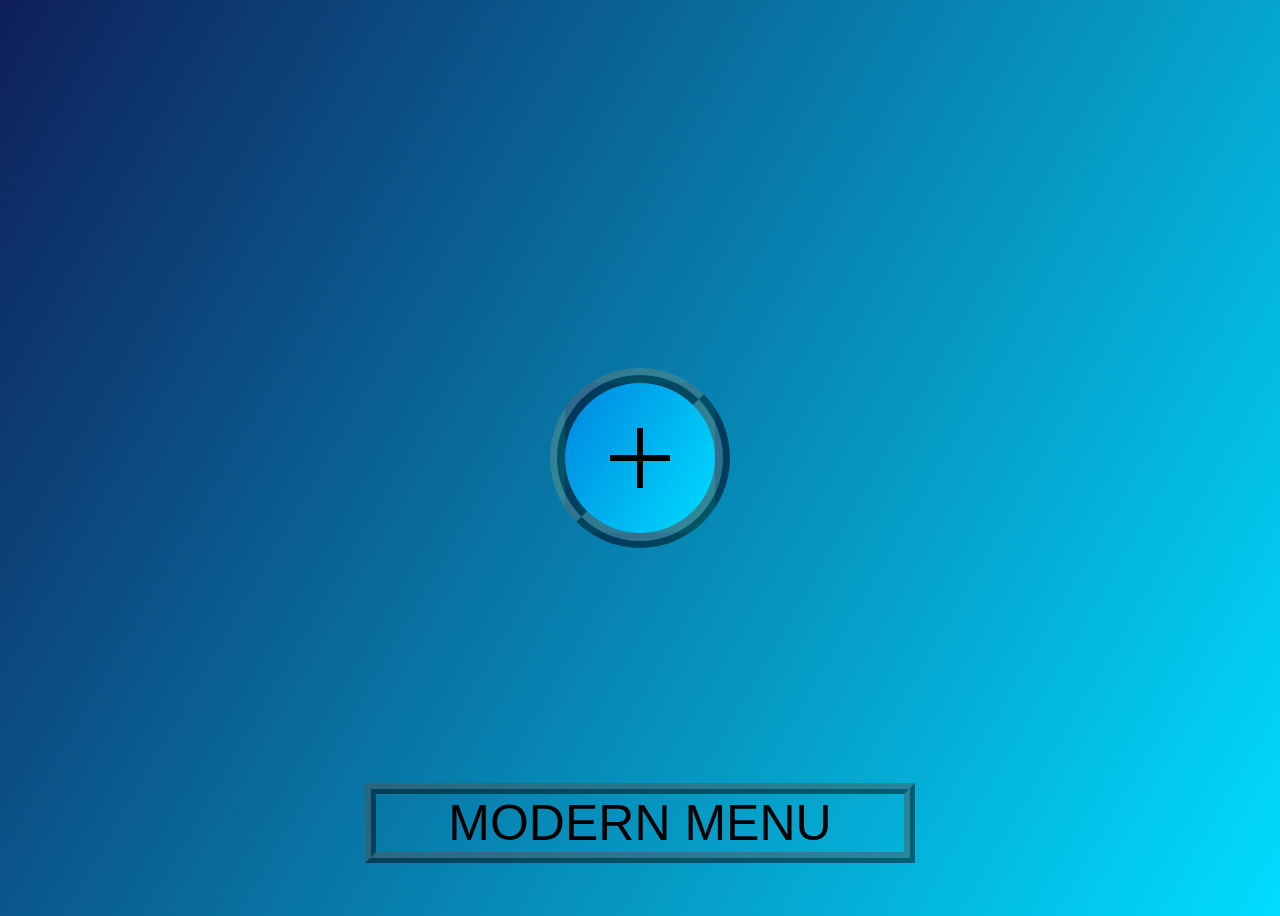
<file: index.html>
<!DOCTYPE html>
<html lang="ru">

<head>
    <meta charset="UTF-8">
    <meta name="viewport" content="width=device-width, initial-scale=1.0">
    <title>Document</title>
    <link rel="stylesheet" href="css/style.css">
</head>

<body>

    <div class="back" id="backs">
        <p id="strelka-back"><img src="media/arrow_back_24dp_E8EAED_FILL0_wght400_GRAD0_opsz24.svg" alt=""></p>
    </div>

    <div class="circular-menu" id="menu">

        <p class="circular-menu_item"><img src="media/apps_24dp_E8EAED_FILL0_wght400_GRAD0_opsz24.svg" alt=""></p>
        <p class="circular-menu_item" id="home"><img src="media/home_24dp_E8EAED_FILL0_wght400_GRAD0_opsz24.svg" alt="">
        </p>
        <p class="circular-menu_item" id="search"><img src="media/search_24dp_E8EAED_FILL0_wght400_GRAD0_opsz24.svg"
                alt=""></p>
        <p class="circular-menu_item"><img src="media/settings_24dp_E8EAED_FILL0_wght400_GRAD0_opsz24.svg" alt=""></p>
        <p class="circular-menu_item"><img src="media/star_24dp_E8EAED_FILL0_wght400_GRAD0_opsz24.svg" alt=""></p>
        <p class="circular-menu_item"><img src="media/close_24dp_E8EAED_FILL0_wght400_GRAD0_opsz24.svg" alt=""></p>

        <a href="#" class="circular-menu_button">
            <span class="circular-menu_lines"></span>
        </a>

        <div class="under">
            <p>MODERN MENU</p>
        </div>


    </div>

    <div class="hometxt" id="hometxt">
        <p>Степан Гаман, не побоюсь своего французского, уже котоrый вечеr не появляется дома. Я вынужден обратиться в полицию и сообщить о пропаже моего соседа. Возможно криминал.</p>
    </div>



    

    <script src="js/main.js"></script>
</body>

</html>
</file>
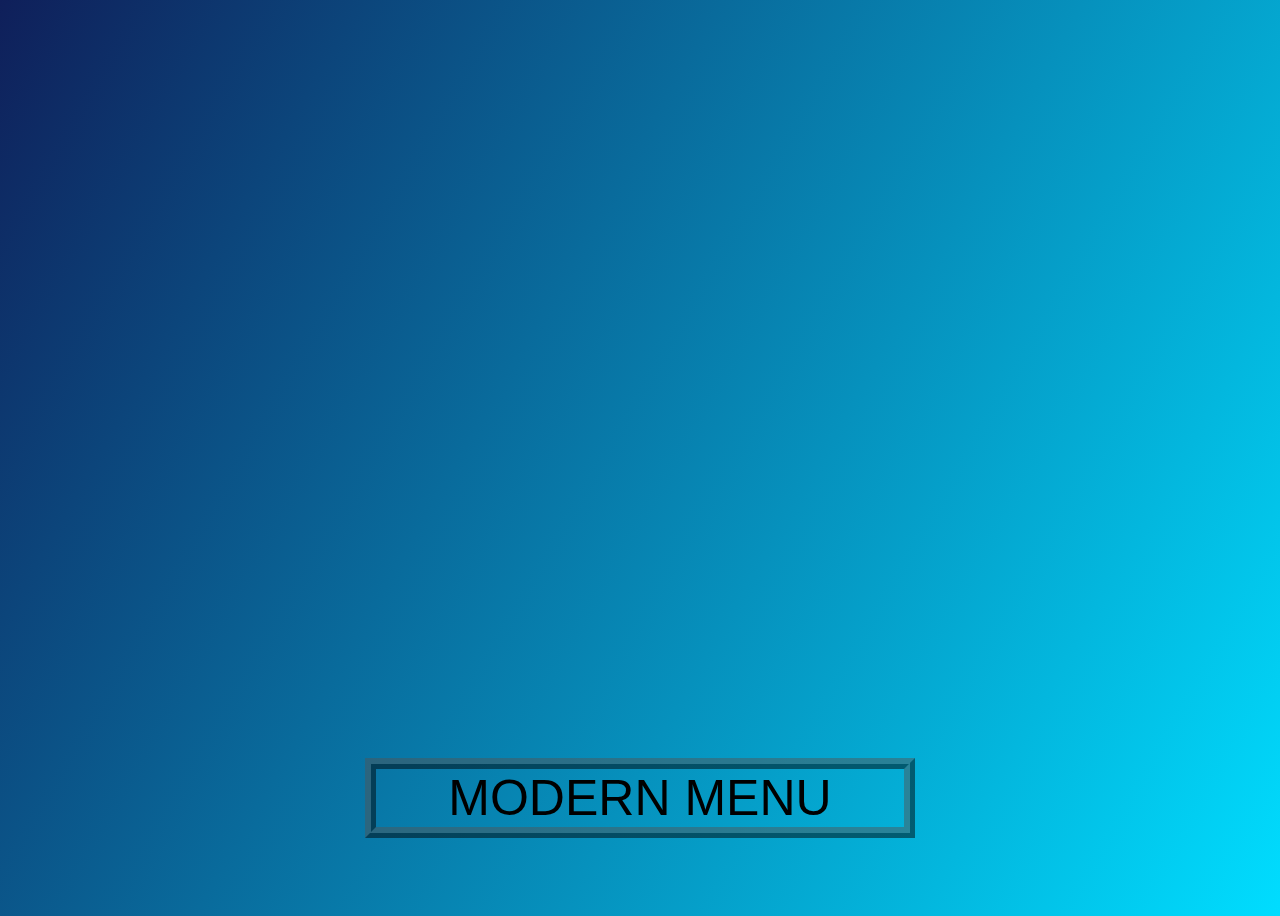
<file: star.html>
<!DOCTYPE html>
<html lang="ru">
<head>
    <meta charset="UTF-8">
    <meta name="viewport" content="width=device-width, initial-scale=1.0">
    <title>Document</title>
    <link rel="stylesheet" href="css/style.css">
</head>
<body id="swup" class="transition-fade">
        <div class="under">
            <p>MODERN MENU</p>
        </div>
            

    </div>




    <script src="js/main.js"></script>
</body>
</html>
</file>
<file: css/style.css>
body {
    display: flex;
    align-items: center;
    justify-content: center;
    height: 100vh;
    background: linear-gradient(120deg, #0f1f5a 0%, rgb(0, 221, 255) 100%);
    
}

.circular-menu {
    position: relative;
    width: 550px;
    height: 550px;
}

.circular-menu_item {
    position: absolute;
    top: 50%;
    left: 50%;
    transform: translate(-50%, -50%);
    display: flex;
    align-items: center;
    justify-content: center;
    width: 120px;
    height: 120px;
    border:#000000 solid 4px;
    border-radius: 50%;
    text-decoration: none;
    color : rgb(255, 0, 0);
    background-color: none;
    transition: 0.7s ease;
    outline: none;
}

.circular-menu_item:hover{
    transition: 0.2s ease;
    padding:25px;
    cursor: pointer;
    background-color: rgba(255, 255, 255, 0.323);
} 

.circular-menu_button {
    position: absolute;
    top: 50%;
    left: 50%;
    transform: translate(-50%, -50%);
    width: 150px;
    height: 150px;
    border-radius: 50%;
    border:4mm ridge rgba(0, 0, 0, 0.6);
    background: linear-gradient(120deg, #0086df 0%, rgb(0, 221, 255) 100%);
    outline: none;
    
}



.circular-menu_lines,
.circular-menu_lines::before,
.circular-menu_lines::after {
    position: absolute;
    width: 60px;
    height: 6px;
    background-color: #000000;
    transition: 0.7s ease;

}

.circular-menu_lines {
    top: 50%;
    left: 50%;
    transform: translate(-50%, -50%);
    background-color: transparent;
}

.circular-menu_lines::before {
    content: '';
}

.circular-menu_lines::after {
    content: '';
    transform: rotate(90deg);
}

.circular-menu_button_active .circular-menu_lines::before {
    transform: rotate(45deg);
}

.circular-menu_button_active .circular-menu_lines::after {
    transform: rotate(-45deg);
}

.under {
    position: relative;
    width: 550px;
    height: 100px;
    margin-top:600px;
    text-align: center;
    font-family: Arial, Helvetica, sans-serif;
    font-size: 50px;
    margin-left: auto;
    margin-right: auto;
}

.back {
    position: fixed;
    display: flex;
    right: 93%;
    bottom: 95%;
    opacity: 0;
    cursor: pointer;
    height: 30px;

}

.hometxt {
    opacity: 0;
    text-align: center;
    font-family: Arial, Helvetica, sans-serif;
    font-size: 50px;
    margin-left: 10%;
    margin-right: 10%;

}

.under p {
    border: 3mm ridge rgba(0, 0, 0, 0.471); 
}
</file>
